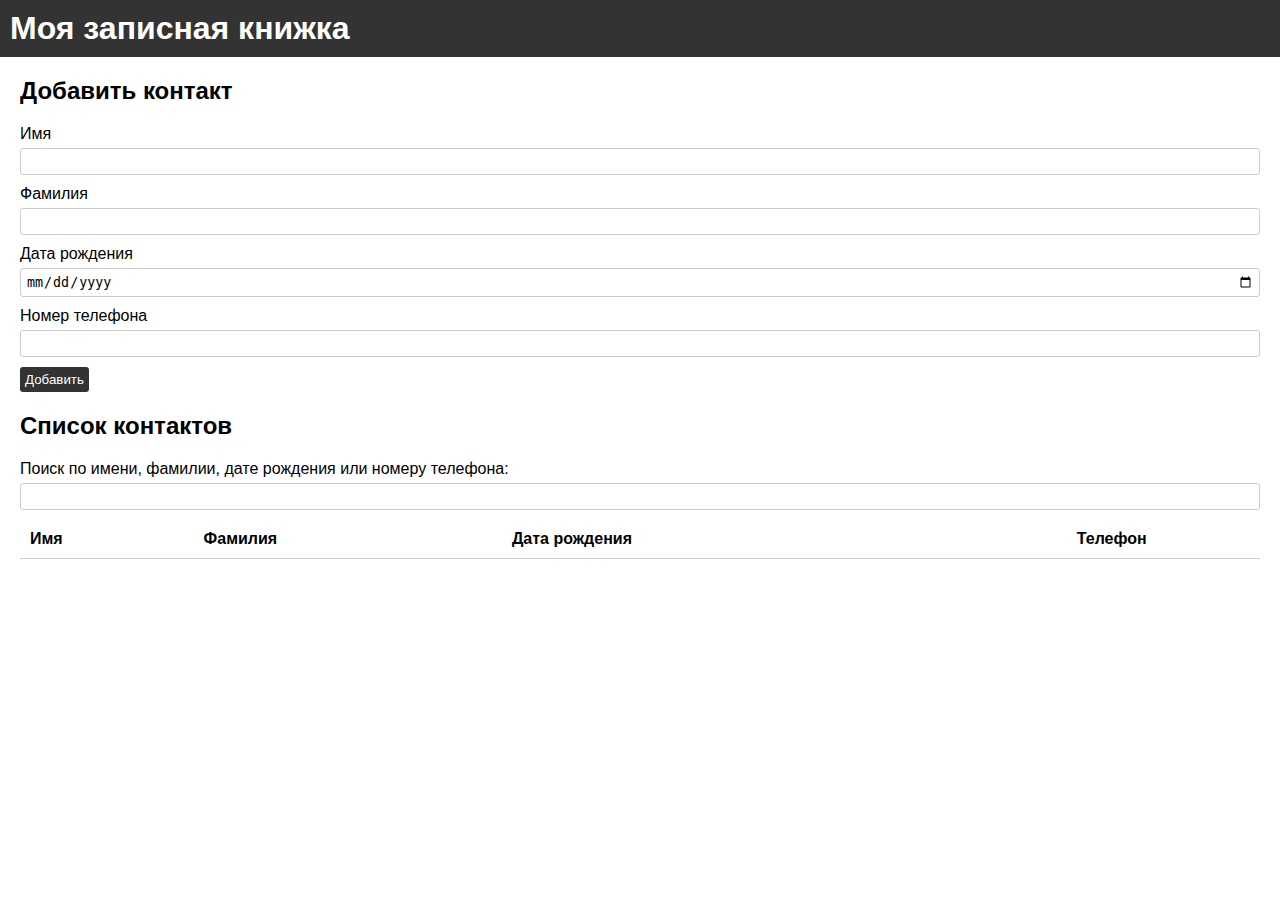
<file: OOP/Task/Class/СРС/24-04.html>
<!DOCTYPE html>
<html>
<head>
    <meta charset="UTF-8">
    <title>Моя записная книжка</title>
    <link rel="stylesheet" href="style.css">
</head>
<body>
<header>
    <h1>Моя записная книжка</h1>
</header>
<main>
    <form id="add-contact-form">
        <h2>Добавить контакт</h2>
        <div>
            <label for="first-name">Имя</label>
            <input type="text" id="first-name" required>
        </div>
        <div>
            <label for="last-name">Фамилия</label>
            <input type="text" id="last-name" required>
        </div>
        <div>
            <label for="birth-date">Дата рождения</label>
            <input type="date" id="birth-date" required>
        </div>
        <div>
            <label for="phone-number">Номер телефона</label>
            <input type="tel" id="phone-number" required>
        </div>
        <button type="submit">Добавить</button>
    </form>
    <div>
        <h2>Список контактов</h2>
        <div class="search-container">
            <label for="search">Поиск по имени, фамилии, дате рождения или номеру телефона:</label>
            <input type="text" id="search">
        </div>
        <table id="contact-table">
            <thead>
            <tr>
                <th>Имя</th>
                <th>Фамилия</th>
                <th>Дата рождения</th>
                <th>Телефон</th>
            </tr>
            </thead>
            <tbody>
            </tbody>
        </table>

    </div>
</main>
<script src="СРС-24-04.js"></script>
</body>
</html>
</file>
<file: OOP/Task/Class/СРС/style.css>
* {
    box-sizing: border-box;
}

body {
    font-family: Arial, sans-serif;
    margin: 0;
}

header {
    background-color: #333;
    color: #fff;
    padding: 10px;
}

header h1 {
    margin: 0;
}

main {
    margin: 20px;
}

form div {
    margin-bottom: 10px;
}

label {
    display: block;
    margin-bottom: 5px;
}

input {
    padding: 5px;
    border-radius: 3px;
    border: 1px solid #ccc;
    width: 100%;
}

button {
    padding: 5px;
    background-color: #333;
    color: #fff;
    border: none;
    border-radius: 3px;
    cursor: pointer;
}

button:hover {
    background-color: #555;
}

.search-container {
    margin-bottom: 10px;
}

table {
    border-collapse: collapse;
    width: 100%;
}

th, td {
    padding: 10px;
    text-align: left;
    border-bottom: 1px solid #ccc;
}

th:last-child, td:last-child {
    text-align: center;
}

.delete-button {
    padding: 5px;
    background-color: #ccc;
    color: #333;
    border: none;
    cursor: pointer;
}

.delete-button:hover {
    background-color: #f00;
    color: #fff;
}
</file>
